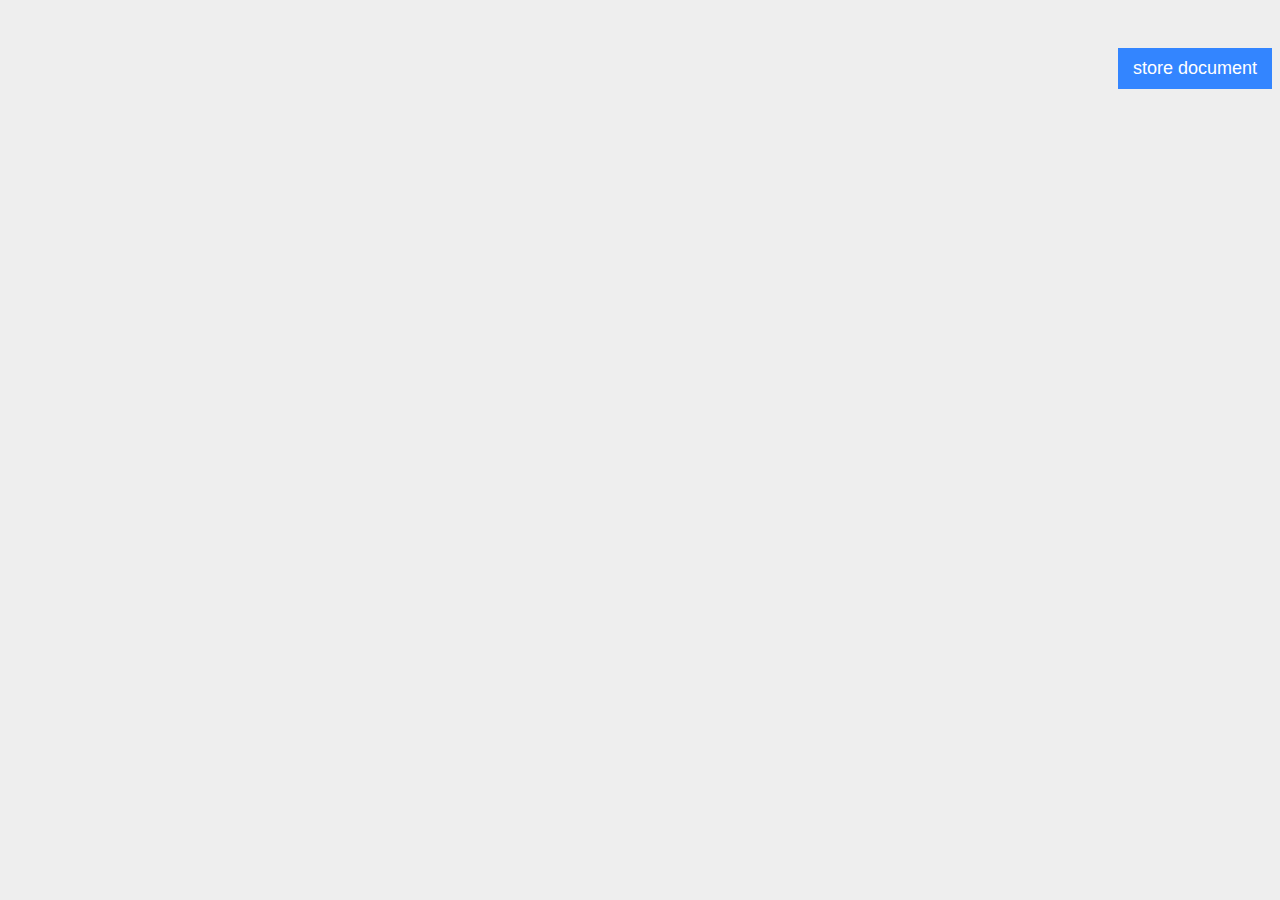
<file: only login page.html>
<!DOCTYPE html>
<html lang="en">
<head>
    <meta charset="UTF-8">
    <meta http-equiv="X-UA-Compatible" content="IE=edge">
    <meta name="viewport" content="width=device-width, initial-scale=1.0">
    <title>user login</title>
    <style>
        body {
      font-family: Arial;
    background-color :#eeeeee;
    }
    
    * {
      box-sizing: border-box;
    }
       .modal{
            display: none; /* Hidden by default */
            position: fixed;
            z-index: 1; /* Sit on top */
            left: 0;
            top: 0;
            width:100%;
            height:787px;
            overflow: auto; /* Enable scroll if needed */
            background-color:rgba(2, 1, 1, 0.315);
            padding:100px 120px;
        }
        .form-container{
            width:100%;
            height: 100%;
               box-shadow: 2px 5px 10px  black;
               border-bottom-right-radius:34px;
            border-top-right-radius: 34px;
             background: linear-gradient(108deg, rgba(157,241,237,1) 35%, rgba(18,209,159,1) 76%);
    
        }
        .fcp{
            width:50%;
            height: 100%;
            float:left;
            position:relative;
         
        }

        .form-container-part1{
            background: linear-gradient(63deg, rgba(157,241,237,1) 35%, rgba(18,99,209,1) 92%);
            border-bottom-right-radius:60%;
        }
        .fcp img{
            width:100%;
            height: 100%;
        }
        .form-container-part2{
            border-bottom-right-radius:34px;
            border-top-right-radius: 34px;
            
           
        }
        #logindiv{
            width:100%;
            height:300px;
            
            padding-top:120px;
            box-sizing: border-box;
        }
        .inpute-can{
           
            text-align: center;
            width:100%;
            height:30%;
            font-size: 20px;
            line-height: 25px;
            margin-top: 10px;
            padding: 13px 0 0;
        
        }
        input{
            border:none ;
            box-shadow: 1px 1px 5px rgba(46, 45, 45, 0.445);
            font-size:16px;
            padding:0 0 0 10px; 
            width:80%;
            height:35px;
            background-color: rgba(0, 100, 0, 0.096);
            color: black;
        }
        input:focus{
            outline: none;
            border: none;
            box-shadow: 2px 2px 10px black;
        
        }
        .u-img-c{
            position: relative;
            padding-top:80px ;
            height:130px ;
        }
        .u-img{
            position: absolute;
            top:-90px;
            left:38%;
           background-color:rgb(226, 173, 163);
            width: 150px;
            height: 150px;
            border-radius:50%;
        }
        .container {
            width: 100%;
    	    padding: 16px;
            background-color: transparent;
}
     
 
/* Set a style for all buttons */
button {
    font-size: 18px;
  background-color: #504530;
  color: white;
  padding: 10px 15px;
  margin: 8px 0;
  border: none;
  cursor: pointer;
  width: 100%;

}
.butsub{
    background: linear-gradient(84deg, rgba(157,161,241,0.8519782913165266) 0%, rgba(3,5,119,1) 50%, rgba(18,70,209,0.577468487394958) 100%);
  color: white;
}

button:hover {
  opacity: 0.8;
}
/* Extra styles for the cancel button */
.cancelbtn {
  width: auto;
  padding: 10px 18px;
  background-color: #4ca2c3;
  border-radius: 10px;
}
span.psw {
  float: right;
  padding-top: 16px;
}

/* The Close Button (x) */
.close {
  position: absolute;
  left: 15px;
  top:15px;
  color: #000;
  font-size: 35px;
  font-weight: bold;
}

.close:hover,
.close:focus {
  color: red;
  cursor: pointer;
}
/* Add Zoom Animation */
.animate {
  -webkit-animation: animatezoom 0.9s;
  animation: animatezoom 0.6s
}

@-webkit-keyframes animatezoom {
  from {-webkit-transform: scale(0)} 
  to {-webkit-transform: scale(1)}
}
  
@keyframes animatezoom {
  from {transform: scale(0)} 
  to {transform: scale(1)}
}

/* Change styles for span and cancel button on extra small screens */
@media screen and (max-width: 300px) {
  span.psw {
     display: block;
     float: none;
  }
  .cancelbtn {
     width: 100%;
  }
}
    </style>
</head>
<body>
    <div> 
    <button onclick="document.getElementById('id01').style.display='block'" 
    style="width:auto;margin-left:20px;margin-top:40px;background-color:#3385ff;float: right;">store document</button>
    </div>
    <section class="modal" id="id01">  
        <div class="form-container animate"  >
            <div class="form-container-part1 fcp">
        
                <span onclick="document.getElementById('id01').style.display='none'"
         class="close" title="Close Modal">&times;</span>
            </div>
            <div class="form-container-part2 fcp">
                <form class="modal-content animate" action="storedocument.php" method="POST" enctype = "multipart/form-data">
                    <div class="u-img">
                        <img src="user.png">
                    </div>
                    <div id="logindiv">
                        <div class="inpute-can">
              
                            <input type="text" name="fname" required placeholder="Login Email / Phone No."> 
                        </div>
                        <div class="inpute-can">
                   
                            <input type="email" required placeholder="Password">
                        </div>
                    </div>
                    <button class="butsub" type="submit" name = "submit">Login Now</button>
                    <div class="container" >
                        <button type="button" onclick="document.getElementById('id01').style.display='none'" class="cancelbtn">Cancel</button>
                        <span class="psw">Forgot <a href="#">password?</a></span>
                 
                        <span ><a style="padding:0 20px;color:rgb(2, 44, 44);text-decoration: none;font-size: 18px;" href="#"> New Registration</a></span>
                       </div>

                </form>
            </div>
        </div>
    </section>
    <script>
        // Get the modal
        var modal = document.getElementById('id01'); 
        // When the user clicks anywhere outside of the modal, close it
        window.onclick = function(event) {
            if (event.target == modal) {
                modal.style.display = "none";
            }
        }
        </script>
</body>
</html>
</file>
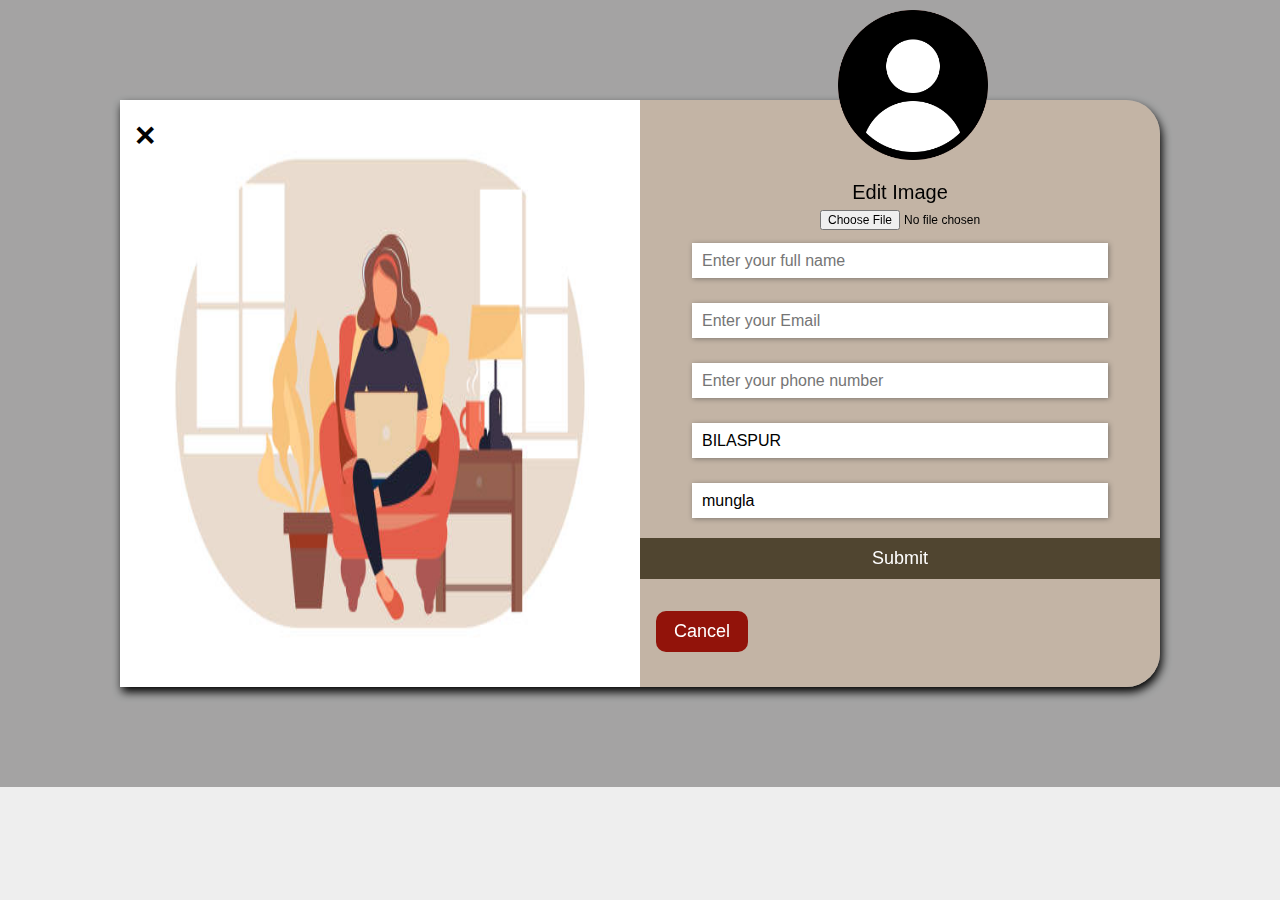
<file: user login.html>
<!DOCTYPE html>
<html lang="en">
<head>
    <meta charset="UTF-8">
    <meta http-equiv="X-UA-Compatible" content="IE=edge">
    <meta name="viewport" content="width=device-width, initial-scale=1.0">
    <title>user login</title>
    <style>
        body {
      font-family: Arial;
    background-color :#eeeeee;
    }
    
    * {
      box-sizing: border-box;
    }
       .modal{
            position: fixed;
            z-index: 1; /* Sit on top */
            left: 0;
            top: 0;
            width:100%;
            height:787px;
            overflow: auto; /* Enable scroll if needed */
            background-color:rgba(2, 1, 1, 0.315);
            padding:100px 120px;
        }
        .form-container{
            width:100%;
            height: 100%;
               box-shadow: 2px 5px 10px  black;
               border-bottom-right-radius:34px;
            border-top-right-radius: 34px;
    
        }
        .fcp{
            width:50%;
            height: 100%;
            float:left;
            position:relative;
         
        }

        .form-container-part1{
            background-color: darkgreen;
        }
        .fcp img{
            width:100%;
            height: 100%;
        }
        .form-container-part2{
            border-bottom-right-radius:34px;
            border-top-right-radius: 34px;
            background-color: rgb(195, 180, 165);
        }
        .inpute-can{
            text-align: center;
            width:100%;
            height:60px;
            font-size: 20px;
            line-height: 25px;
            padding: 13px 0 0;
        
        }
        input{
            border:none ;
            box-shadow: 1px 1px 5px rgba(46, 45, 45, 0.445);
            font-size:16px;
            padding:0 0 0 10px; 
            width:80%;
            height:35px;
        }
        input:focus{
            outline: none;
            border: none;
            box-shadow: 2px 2px 10px black;
        }
        input[type=file] {
            font-size: 12px;
            width: 180px;
            box-shadow: none;
}
        .u-img-c{
            position: relative;
            padding-top:80px ;
            height:130px ;
        }
        .u-img{
            position: absolute;
            top:-90px;
            left:38%;
           background-color:rgb(226, 173, 163);
            width: 150px;
            height: 150px;
            border-radius:50%;
        }
        .container {
            width: 100%;
    	    padding: 16px;
            background-color: transparent;
}
/* Set a style for all buttons */
button {
    font-size: 18px;
  background-color: #504530;
  color: white;
  padding: 10px 15px;
  margin: 8px 0;
  border: none;
  cursor: pointer;
  width: 100%;

}

button:hover {
  opacity: 0.8;
}

/* Extra styles for the cancel button */
.cancelbtn {
  width: auto;
  padding: 10px 18px;
  background-color: #92130a;
  border-radius: 10px;
}
span.psw {
  float: right;
  padding-top: 16px;
}
/* The Close Button (x) */
.close {
  position: absolute;
  left: 15px;
  top:15px;
  color: #000;
  font-size: 35px;
  font-weight: bold;
}

.close:hover,
.close:focus {
  color: red;
  cursor: pointer;
}
/* Add Zoom Animation */
.animate {
  -webkit-animation: animatezoom 0.9s;
  animation: animatezoom 0.6s
}

@-webkit-keyframes animatezoom {
  from {-webkit-transform: scale(0)} 
  to {-webkit-transform: scale(1)}
}
  
@keyframes animatezoom {
  from {transform: scale(0)} 
  to {transform: scale(1)}
}

/* Change styles for span and cancel button on extra small screens */
@media screen and (max-width: 300px) {
  span.psw {
     display: block;
     float: none;
  }
  .cancelbtn {
     width: 100%;
  }
}
    </style>
</head>
<body>
    <section class="modal" id="id01">  
        <div class="form-container animate"  >
            <div class="form-container-part1 fcp">
                <img src="userlogin.jpg">
                <span onclick="document.getElementById('id01').style.display='none'"
         class="close" title="Close Modal">&times;</span>
            </div>
            <div class="form-container-part2 fcp">
                <form class="modal-content animate" action="storedocument.php" method="POST" enctype = "multipart/form-data">
                    <div class="inpute-can u-img-c">
                        <div class="u-img">
                          <img src="user.png">
                        </div>
                        Edit Image<br>
                        <input type="file">
                    </div>
                    <div class="inpute-can">
              
                        <input type="text" name="fname" required placeholder="Enter your full name"> 
                    </div>
                    <div class="inpute-can">
                   
                        <input type="email" required placeholder="Enter your Email">
                    </div>
                    <div class="inpute-can">
                    
                        <input type="number"required placeholder="Enter your phone number">
                    </div>
                    <div class="inpute-can">
                      
                        <input type="text" value="BILASPUR" readonly>
                    </div>
                    <div class="inpute-can">
                       
                        <input type="text"required  value="mungla" >
                    </div>
                    <button type="submit" name = "submit">Submit</button>
                    <div class="container" >
                        <button type="button" onclick="document.getElementById('id01').style.display='none'" class="cancelbtn">Cancel</button>
                    
                    </div>
                </form>
            </div>
        </div>
    </section>
    
</body>
</html>
</file>
